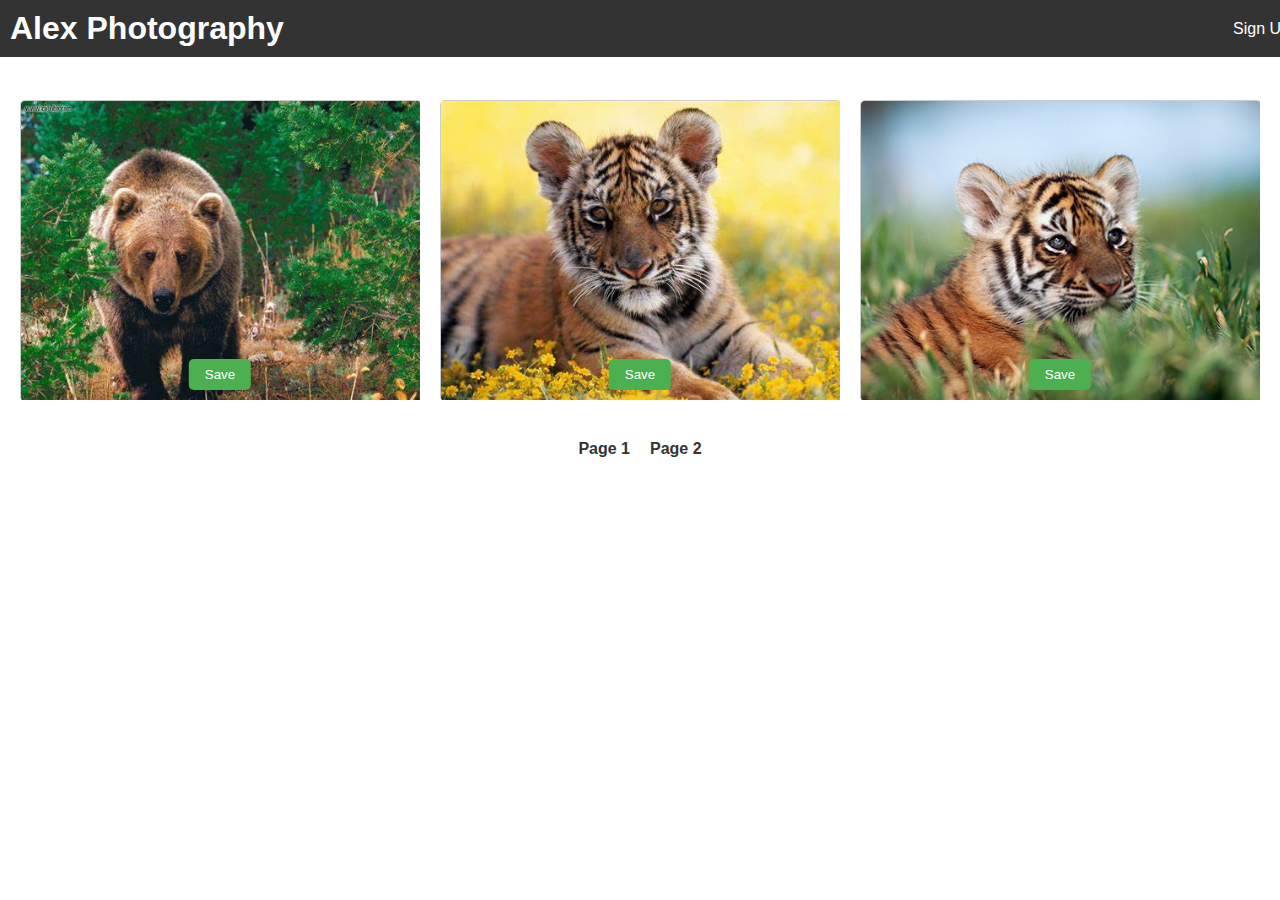
<file: index.html>
<!DOCTYPE html>
<html lang="en">
<head>
    <meta charset="UTF-8">
    <meta name="viewport" content="width=device-width, initial-scale=1.0">
    <link rel="stylesheet" href="styles.css">
    <title>Alex Photography</title>
</head>
<body>
    <div class="header">
        <h1>Alex Photography</h1>
        <a href="#" id="signupLink">Sign Up</a>
    </div>

    <!-- Signup Form Section -->
    <div class="signup-section" id="signupSection">
        <h2>Sign Up</h2>
        <form id="signupForm">
            <!-- Form fields here -->
            <button type="submit">Sign Up</button>
        </form>
    </div>

    <!-- Image Grid Section -->
    <div class="image-grid" id="imageGrid">
        <!-- Rectangular boxes will be dynamically added here using JavaScript -->
    </div>

    <!-- Page Navigation -->
    <div class="page-navigation">
        <a href="#" class="page-link" onclick="showPage('page1')">Page 1</a>
        <a href="#" class="page-link" onclick="showPage('page2')">Page 2</a>
        <!-- Add more page links as needed -->
    </div>

    <!-- Container to dynamically load content -->
    <div id="contentContainer"></div>

    <script src="script.js"></script>
</body>
</html>
</file>
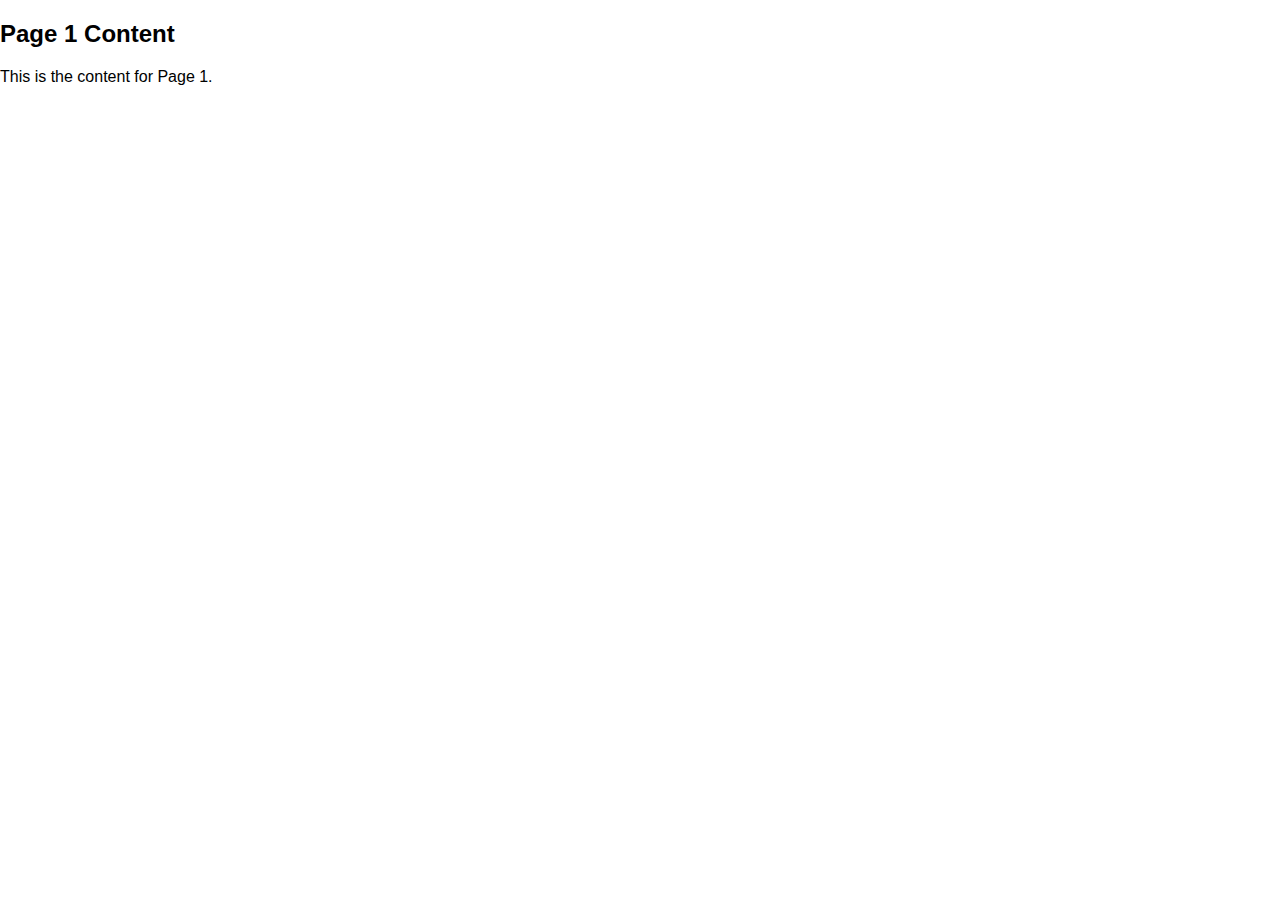
<file: page1.html>
<!-- page1.html -->
<!DOCTYPE html>
<html lang="en">
<head>
    <meta charset="UTF-8">
    <meta name="viewport" content="width=device-width, initial-scale=1.0">
    <link rel="stylesheet" href="styles.css">
    <title>Alex Photography - Page 1</title>
</head>
<body>
    <!-- Content for Page 1 -->
    <div class="page-content">
        <h2>Page 1 Content</h2>
        <p>This is the content for Page 1.</p>
        <!-- Add more content for Page 1 -->
    </div>
    <script src="script.js"></script>
</body>
</html>
</file>
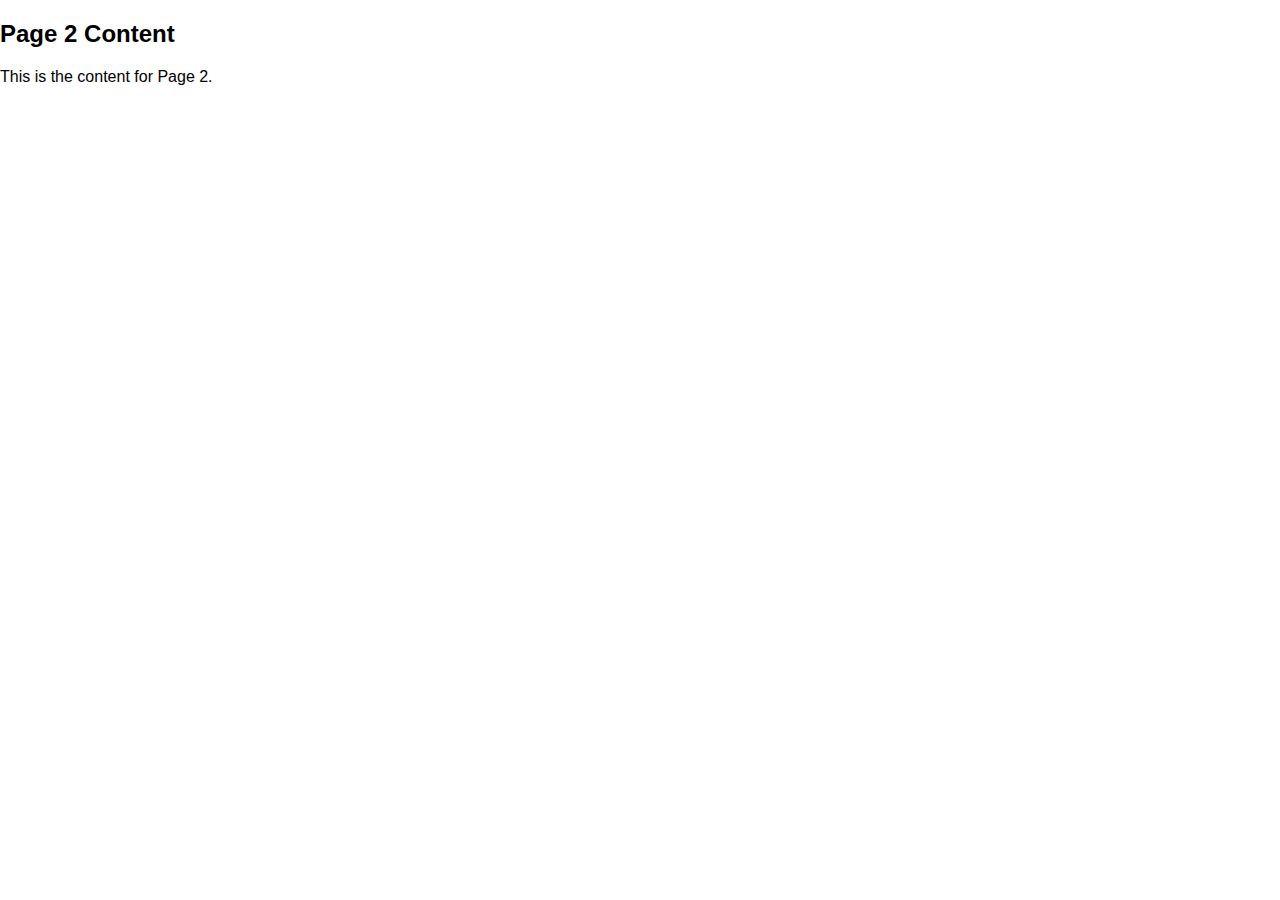
<file: page2.html>
<!-- page2.html -->
<!DOCTYPE html>
<html lang="en">
<head>
    <meta charset="UTF-8">
    <meta name="viewport" content="width=device-width, initial-scale=1.0">
    <link rel="stylesheet" href="styles.css">
    <title>Alex Photography - Page 2</title>
</head>
<body>
    <!-- Content for Page 2 -->
    <div class="page-content">
        <h2>Page 2 Content</h2>
        <p>This is the content for Page 2.</p>
        <!-- Add more content for Page 2 -->
    </div>
    <script src="script.js"></script>
</body>
</html>
</file>
<file: styles.css>
/* Default styles */
body {
    font-family: Arial, sans-serif;
    margin: 0;
    padding: 0;
}

/* Updated styles for the header */
.header {
    display: flex;
    justify-content: space-between;
    align-items: center;
    padding: 10px;
    background-color: #333;
    color: white;
    position: fixed;
    top: 0;
    width: 100%;
    z-index: 1000;
    overflow: hidden;
}

.header h1 {
    margin: 0;
    white-space: nowrap;
    overflow: hidden;
    text-overflow: ellipsis;
}

.header a {
    color: white;
    text-decoration: none;
    cursor: pointer;
    white-space: nowrap;
    overflow: hidden;
    text-overflow: ellipsis;
}

.signup-section {
    display: none;
    width: 100%;
    max-width: 400px;
    margin: 80px auto 20px;
    padding: 20px;
    border: 1px solid #ccc;
    border-radius: 5px;
    box-sizing: border-box;
}

.signup-section h2 {
    text-align: center;
}

form {
    display: grid;
    gap: 10px;
}

label {
    font-weight: bold;
}

input {
    width: 100%;
    padding: 8px;
    box-sizing: border-box;
}

button {
    background-color: #4CAF50;
    color: white;
    padding: 10px;
    border: none;
    border-radius: 5px;
    cursor: pointer;
}

.image-grid {
    display: grid;
    grid-template-columns: repeat(auto-fit, minmax(300px, 1fr));
    gap: 20px;
    padding: 20px;
    margin-top: 80px;
}

.image-container {
    position: relative;
    width: 100%;
    padding-bottom: 75%;
    overflow: hidden;
}

.image-container img {
    position: absolute;
    top: 0;
    left: 0;
    width: 100%;
    height: 100%;
    object-fit: cover;
    border: 1px solid #ccc;
    border-radius: 5px;
}

.save-button {
    position: absolute;
    bottom: 10px;
    left: 50%;
    transform: translateX(-50%);
    background-color: #4CAF50;
    color: white;
    padding: 8px 16px;
    border: none;
    border-radius: 5px;
    cursor: pointer;
}

/* Media queries for responsiveness */
@media screen and (max-width: 1024px) {
    .signup-section {
        max-width: 80%;
    }

    .image-container {
        padding-bottom: 50%;
    }
}

@media screen and (max-width: 768px) {
    .signup-section {
        max-width: 90%;
    }

    .image-container {
        padding-bottom: 40%;
    }
}
/* Existing styles remain unchanged */

/* Add styles for the page navigation */
.page-navigation {
    display: flex;
    justify-content: center;
    margin-top: 20px;
}

.page-link {
    margin: 0 10px;
    color: #333;
    text-decoration: none;
    font-weight: bold;
}

.page-link:hover {
    color: #555;
    text-decoration: underline;
}
/* Existing styles remain unchanged */

/* Add styles for the page navigation */
.page-navigation {
    display: flex;
    justify-content: center;
    margin-top: 20px;
}

.page-link {
    margin: 0 10px;
    color: #333;
    text-decoration: none;
    font-weight: bold;
}

.page-link:hover {
    color: #555;
    text-decoration: underline;
}
</file>
